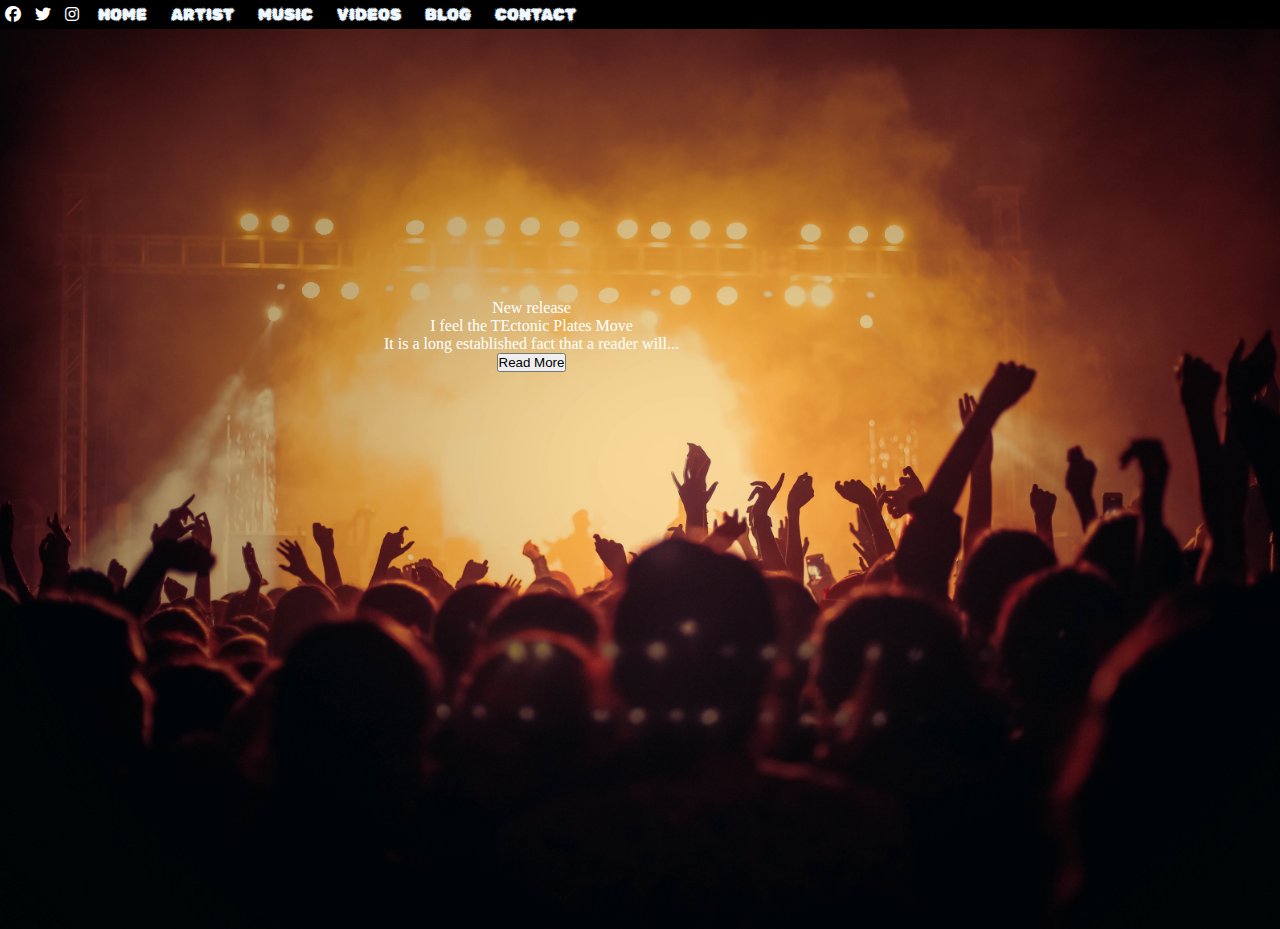
<file: index.html>
<!DOCTYPE html>
<html lang="en">
  <head>
    <meta charset="UTF-8" />
    <meta http-equiv="X-UA-Compatible" content="IE=edge" />
    <meta name="viewport" content="width=device-width, initial-scale=1.0" />
    <link rel="stylesheet" href="index.css" />
    <link
      rel="stylesheet"
      href="https://cdnjs.cloudflare.com/ajax/libs/font-awesome/6.4.0/css/all.min.css"
    />
    <title>LIVE MUSICt</title>
  </head>
  <body>
    <nav>
      <ul>
        <li><i class="fa-brands fa-facebook"></i></li>
        <li><i class="fa-brands fa-twitter"></i></li>
        <li><i class="fa-brands fa-instagram"></i></li>
      </ul>
      <ul>
        <li><a href="">HOME</a></li>
        <li><a href="">ARTIST</a></li>
        <li><a href="">MUSIC</a></li>
        <li><a href="">VIDEOS</a></li>
        <li><a href="">BLOG</a></li>
        <li><a href="">CONTACT</a></li>
      </ul>
    </nav>
    <main>
      <div class="yazi">
        <p class="new">New release</p>
        <p class="tectonic">I feel the TEctonic Plates Move</p>
        <p class="long">It is a long established fact that a reader will...</p>
        <button>Read More</button>
      </div>
    </main>
  </body>
</html>
</file>
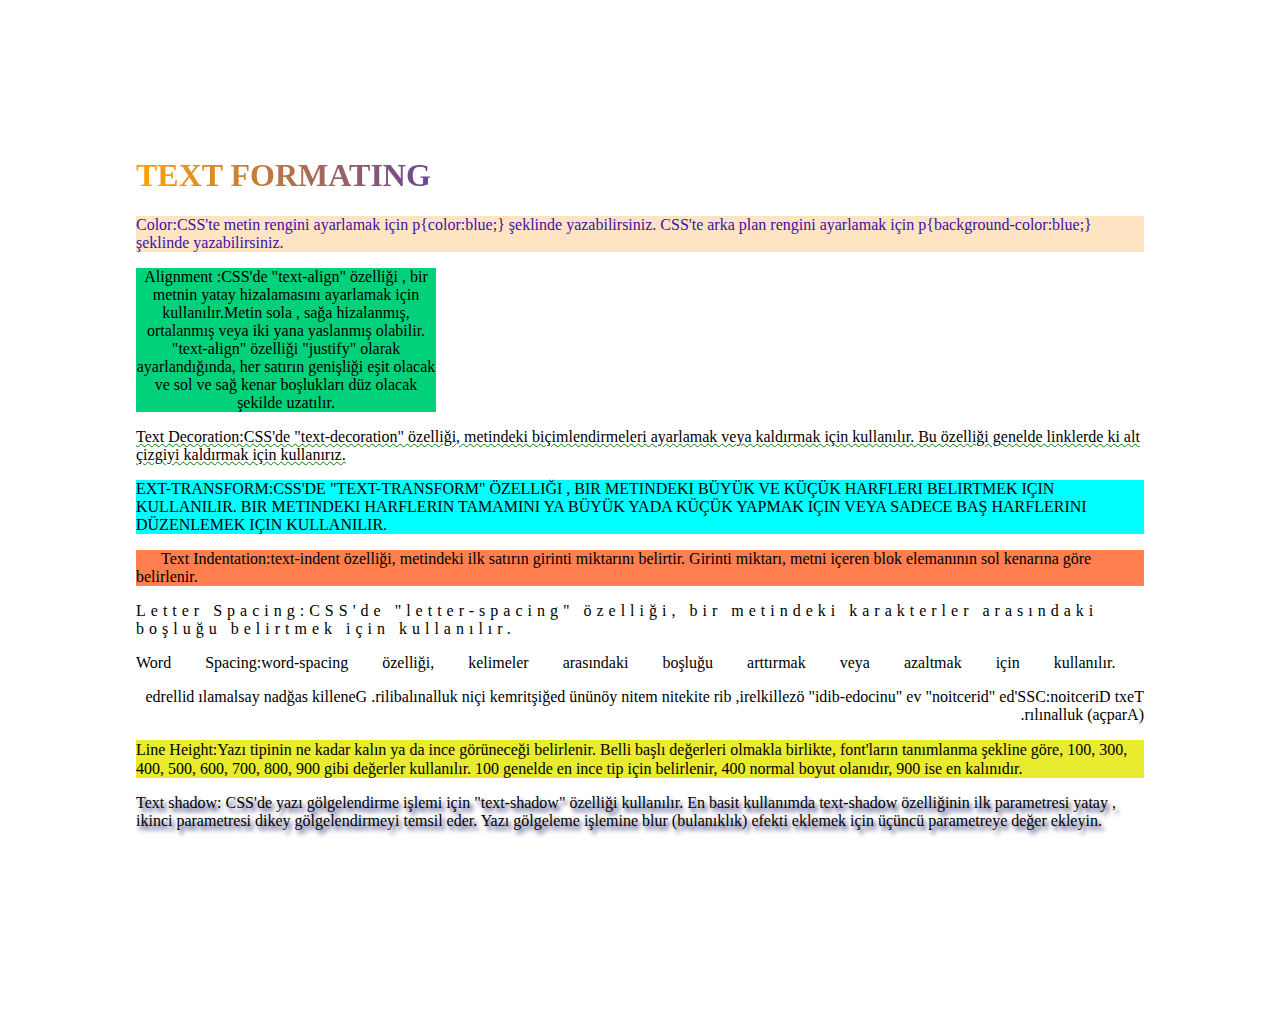
<file: 2.text.html>
<!DOCTYPE html>
<html lang="en">
  <head>
    <meta charset="UTF-8" />
    <meta http-equiv="X-UA-Compatible" content="IE=edge" />
    <meta name="viewport" content="width=device-width, initial-scale=1.0" />
    <title>Document</title>
    <link rel="stylesheet" href="2.text.css" />
  </head>
  <body>
    <!-- Text Color
Text Alignment
Text Decoration
Text Transformation
Text Indentation
Letter Spacing
Line Height
Text Direction
Word Spacing
Text Shadow -->
    <h1>TEXT FORMATING</h1>
    <p class="tcolor">
      Color:CSS'te metin rengini ayarlamak için p{color:blue;} şeklinde
      yazabilirsiniz. CSS'te arka plan rengini ayarlamak için
      p{background-color:blue;} şeklinde yazabilirsiniz.
    </p>
    <div class="al">
      <p class="alignment">
        Alignment :CSS'de "text-align" özelliği , bir metnin yatay hizalamasını
        ayarlamak için kullanılır.Metin sola , sağa hizalanmış, ortalanmış veya
        iki yana yaslanmış olabilir. "text-align" özelliği "justify" olarak
        ayarlandığında, her satırın genişliği eşit olacak ve sol ve sağ kenar
        boşlukları düz olacak şekilde uzatılır.
      </p>
    </div>
    <p class="decor">
      Text Decoration:CSS'de "text-decoration" özelliği, metindeki
      biçimlendirmeleri ayarlamak veya kaldırmak için kullanılır. Bu özelliği
      genelde linklerde ki alt çizgiyi kaldırmak için kullanırız.
    </p>
    <p class="trans">
      ext-transform:CSS'de "text-transform" özelliği , bir metindeki büyük ve
      küçük harfleri belirtmek için kullanılır. Bir metindeki harflerin tamamını
      ya büyük yada küçük yapmak için veya sadece baş harflerini düzenlemek için
      kullanılır.
    </p>
    <p class="indent">
      Text Indentation:text-indent özelliği, metindeki ilk satırın girinti
      miktarını belirtir. Girinti miktarı, metni içeren blok elemanının sol
      kenarına göre belirlenir.
    </p>
    <p class="letter">
      Letter Spacing:CSS'de "letter-spacing" özelliği, bir metindeki karakterler
      arasındaki boşluğu belirtmek için kullanılır.
    </p>
    <p class="word">
      Word Spacing:word-spacing özelliği, kelimeler arasındaki boşluğu arttırmak
      veya azaltmak için kullanılır.
    </p>
    <p class="direct">
      Text Direction:CSS'de "direction" ve "unicode-bidi" özellikleri, bir
      etiketin metin yönünü değiştirmek için kullanılabilir. Genellik sağdan
      yaslamalı dillerde (Arapça) kullanılır.
    </p>
    <p class="line">
      Line Height:Yazı tipinin ne kadar kalın ya da ince görüneceği belirlenir.
      Belli başlı değerleri olmakla birlikte, font'ların tanımlanma şekline
      göre, 100, 300, 400, 500, 600, 700, 800, 900 gibi değerler kullanılır. 100
      genelde en ince tip için belirlenir, 400 normal boyut olanıdır, 900 ise en
      kalınıdır.
    </p>
    <p class="shadow">
      Text shadow: CSS'de yazı gölgelendirme işlemi için "text-shadow" özelliği
      kullanılır. En basit kullanımda text-shadow özelliğinin ilk parametresi
      yatay , ikinci parametresi dikey gölgelendirmeyi temsil eder. Yazı
      gölgeleme işlemine blur (bulanıklık) efekti eklemek için üçüncü
      parametreye değer ekleyin.
    </p>
    <br /><br /><br />
  </body>
</html>
</file>
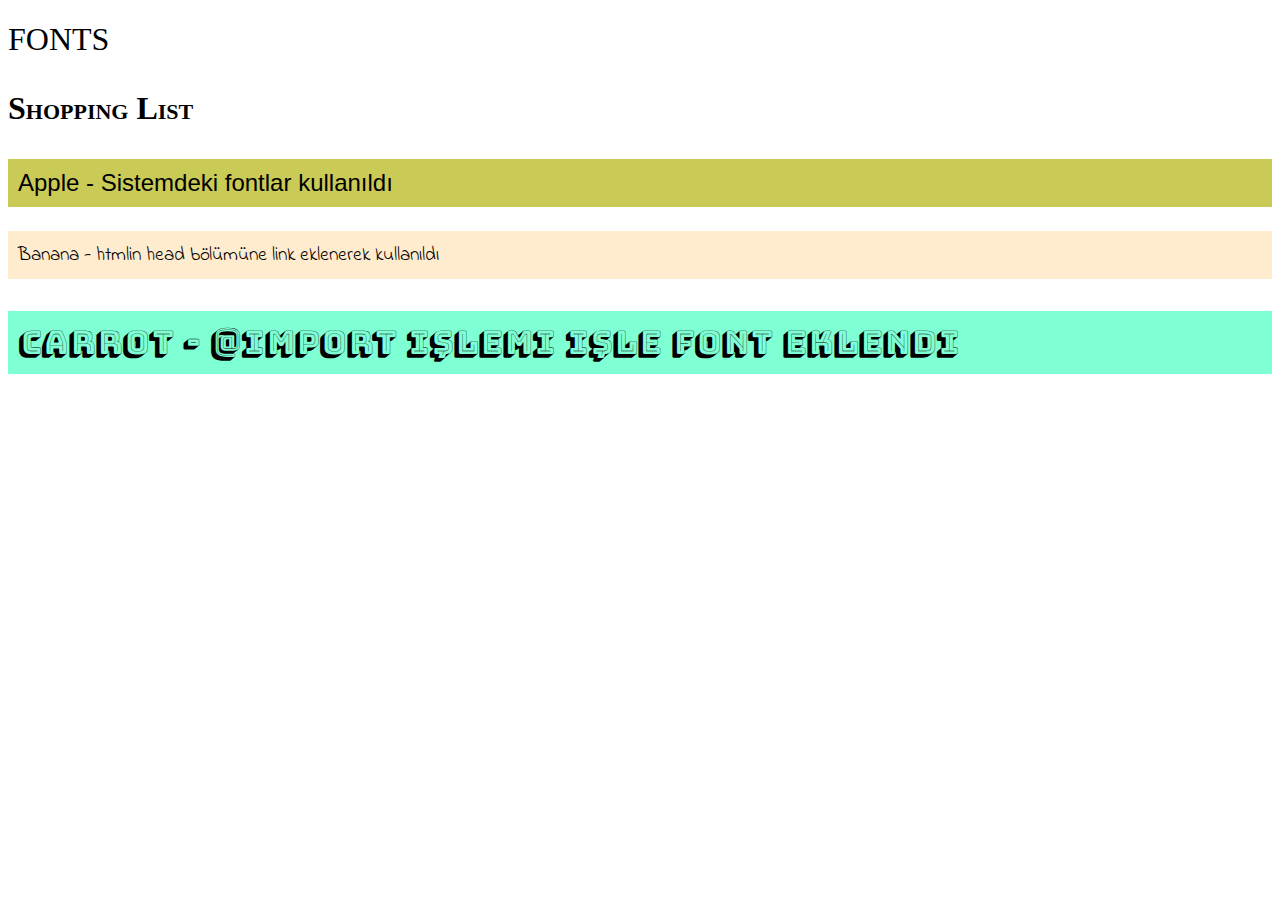
<file: font.html>
<!DOCTYPE html>
<html lang="en">
  <head>
    <meta charset="UTF-8" />
    <meta http-equiv="X-UA-Compatible" content="IE=edge" />
    <meta name="viewport" content="width=device-width, initial-scale=1.0" />
    <title>Document</title>
    <link rel="stylesheet" href="font.css" />
    <link rel="preconnect" href="https://fonts.googleapis.com" />
    <link rel="preconnect" href="https://fonts.gstatic.com" crossorigin />
    <link
      href="https://fonts.googleapis.com/css2?family=Indie+Flower&display=swap"
      rel="stylesheet"
    />
  </head>
  <body>
    <h1>FONTS</h1>
    <h3>Shopping List</h3>
    <p class="apple">Apple - Sistemdeki fontlar kullanıldı</p>
    <p class="banana">
      Banana - htmlin head bölümüne link eklenerek kullanıldı
    </p>
    <p class="carrot">Carrot - @import işlemi işle font eklendi</p>
  </body>
</html>
</file>
<file: index.css>
@import url("https://fonts.googleapis.com/css2?family=Rubik+Beastly&display=swap");
* {
  margin: 0;
  padding: 0;
}
nav {
  background-color: black;
  text-decoration: none;
  color: white;
}
a {
  color: aliceblue;
  text-decoration: none;
  padding: 5px;
}
a:hover {
  background-color: rgb(197, 122, 162);
}
ul {
  display: inline;
}
li {
  display: inline-block;
  font-family: "Rubik Beastly", cursive;
  padding: 5px;
}
main {
  background-image: url("background.jpg");
  height: 900px;
  background-size: cover;
  position: relative;
}
.yazi {
  position: absolute;
  top: 30%;
  left: 30%;
  text-align: center;
  color: white;
}
</file>
<file: 2.text.css>
body {
  padding: 10%;
}
h1 {
  ffont-size: 40px;
  font-weight: 900;
  background-image: linear-gradient(to right, orange, blue, pink);
  /* background-clip: text;
  color:transparent; */
  -webkit-background-clip: text;
  -webkit-text-fill-color: transparent;
}
.tcolor {
  color: rgb(61, 16, 165);
  background-color: bisque;
}
.al {
  width: 300px;
}
.alignment {
  background-color: rgb(0, 209, 122);
  text-align: center;
}
.decor {
  /* text-decoration-color: aquamarine;
    text-decoration-style: dashed;
    text-decoration-line:overline ; */
  text-decoration: underline wavy green 1px;
}
.trans {
  text-transform: uppercase;
  background-color: aqua;
}
.indent {
  background-color: coral;
  text-indent: 25px;
}
.letter {
  letter-spacing: 5px;
}

.word {
  word-spacing: 30px;
}

.direct {
  direction: rtl;
  unicode-bidi: bidi-override;
}
.line {
  background-color: rgb(233, 236, 46);
  line-height: 1.2;
}
.shadow {
  text-shadow: 3px 4px 4px rgb(34, 34, 104);
}
</file>
<file: font.css>
@import url("https://fonts.googleapis.com/css2?family=Bungee+Shade&display=swap");
p {
  padding: 10px;
}
h1 {
  font-weight: lighter;
}
h3 {
  font-variant: small-caps;
  font-size: 2rem;
}
.apple {
  background-color: rgb(202, 202, 86);
  font-size: 1.5rem;
  font-family: Verdana, Geneva, Tahoma, sans-serif;
  font-weight: lighter;
  font-variant: ;
}
.banana {
  background-color: blanchedalmond;
  font-size: 1.2rem;
  font-family: "Indie Flower", cursive;
}
.carrot {
  background-color: aquamarine;
  font-size: 2rem;
  font-family: "Bungee Shade", cursive;
}
</file>
